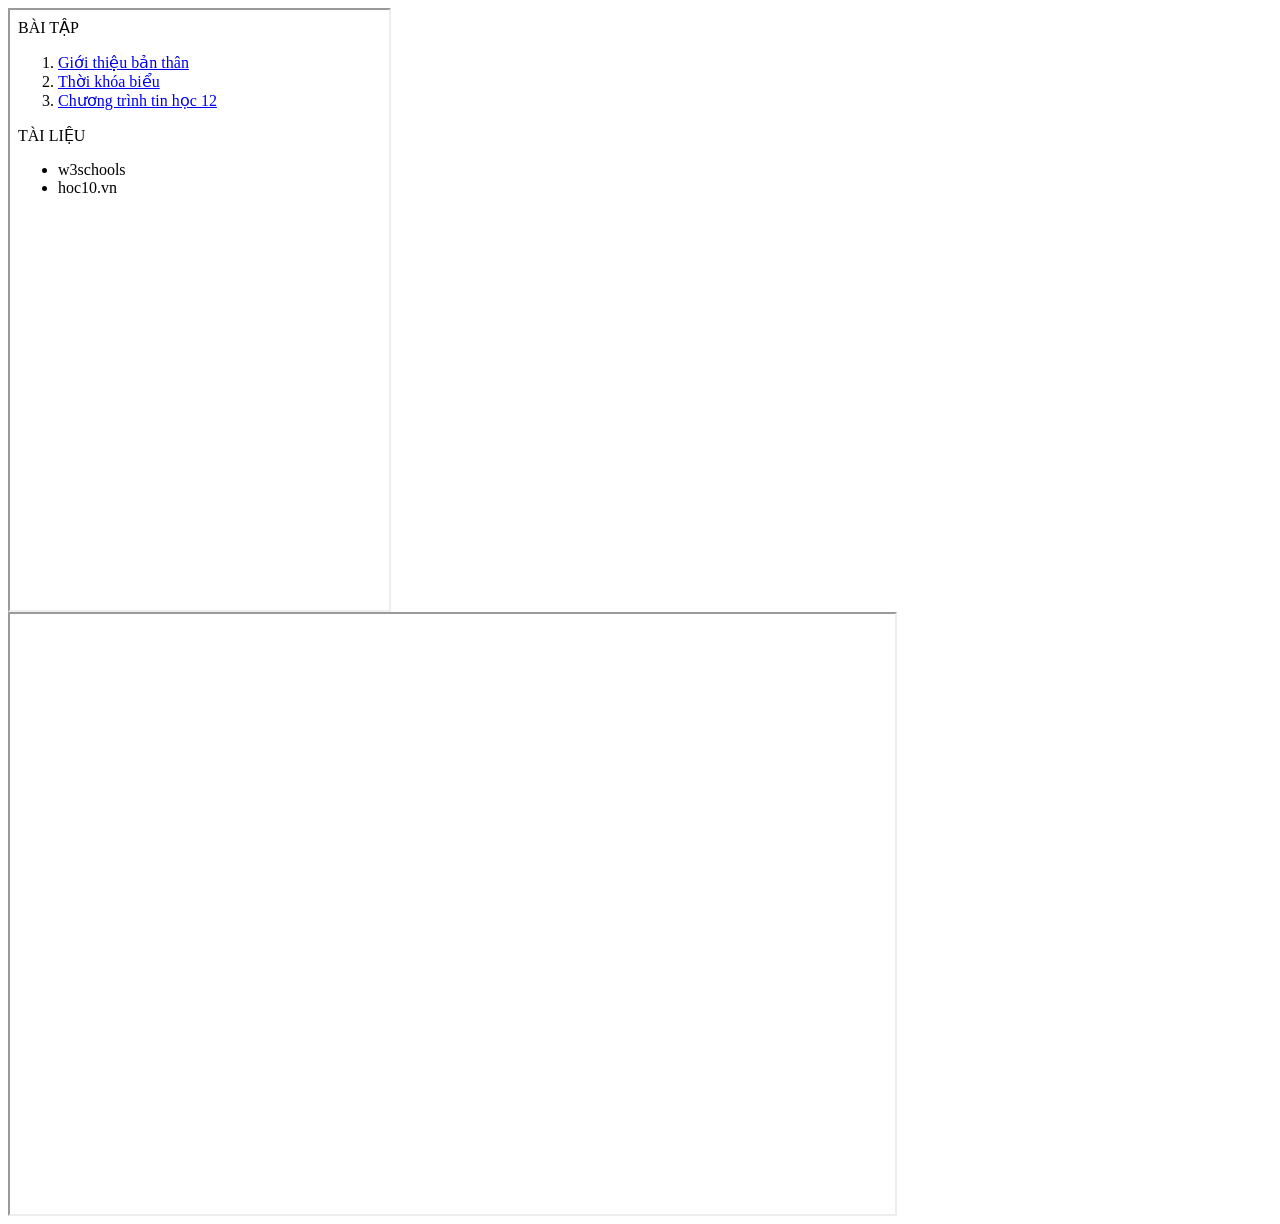
<file: Index.html>
<html>
  <head>
    <meta charset="utf-8"
      
  </head>
  <body>
    <iframe src="list.html" width="30%" height="600"> </iframe>
    <iframe name="noidung" width="70%" height="600"> </iframe>
  </body>
</html>
</file>
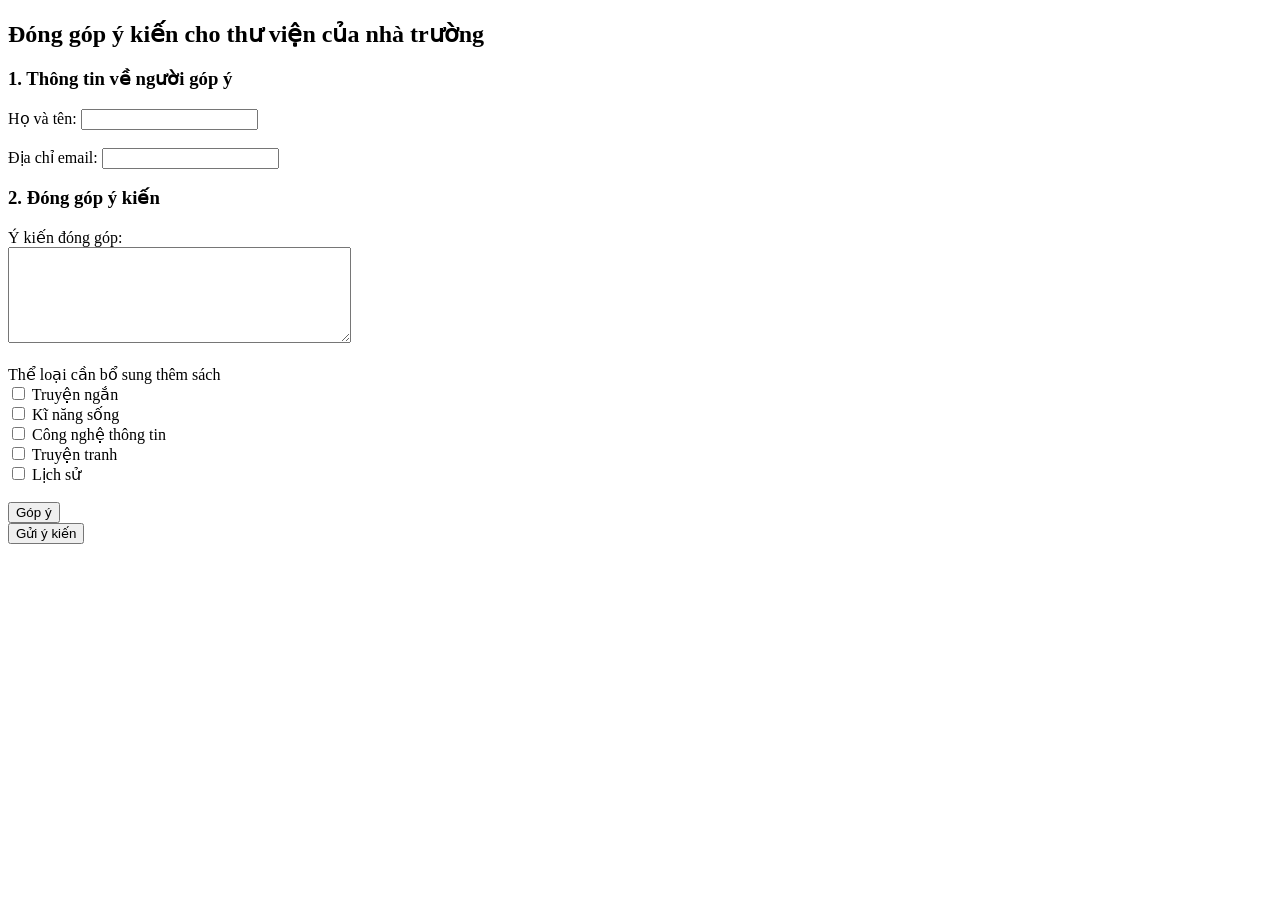
<file: Bai 7-NV1.html>
<!DOCTYPE html>
<html lang="vi">
<head>
    <meta charset="UTF-8">
    <title>Thực hành tạo biểu mẫu</title>
</head>
<body>
    <h2>Đóng góp ý kiến cho thư viện của nhà trường</h2>
    <form>
        <h3>1. Thông tin về người góp ý</h3>
        <label>Họ và tên: </label>
        <input type="text" name="txtTen"><br></br>
        <label>Địa chỉ email: </label>
        <input type="text" name="txtEmail"><br>
        <h3>2. Đóng góp ý kiến</h3>
        <label>Ý kiến đóng góp:</label><br>
        <textarea name="txtComment" rows="6" cols="40"></textarea>
        <br></br>
           <label>Thể loại cần bổ sung thêm sách</label><br>
        <input type="checkbox" name="chkTruyenNgan"> Truyện ngắn <br>
        <input type="checkbox" name="chkKiNang"> Kĩ năng sống <br>
        <input type="checkbox" name="chkCNTT"> Công nghệ thông tin <br>
        <input type="checkbox" name="chkTruyenTranh"> Truyện tranh <br>
        <input type="checkbox" name="chkLichSu"> Lịch sử <br>

        <br>
        <input type="submit" name="cmd" value="Góp ý">
    </form>
        <input type="submit" value="Gửi ý kiến">
    </form>
</body>
</html>
</file>
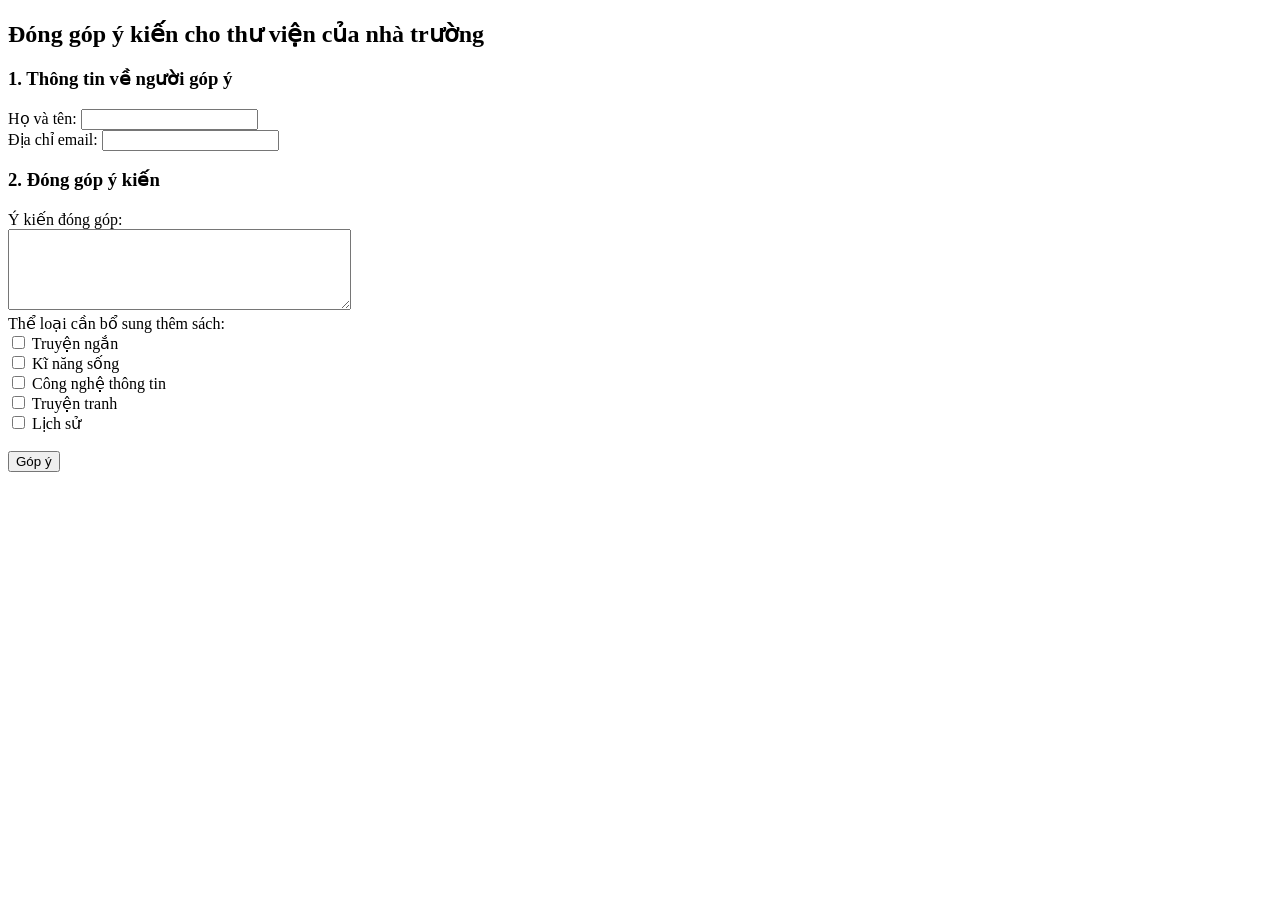
<file: Bai7-NV1.html>
<!DOCTYPE html>
<html lang="vi">
<head>
    <meta charset="UTF-8">
    <title>Góp ý thư viện</title>
</head>
<body>

    <h2>Đóng góp ý kiến cho thư viện của nhà trường</h2>

    <form onsubmit="return hienThiPhanHoi()">
        <h3>1. Thông tin về người góp ý</h3>
        Họ và tên: <input type="text"><br>
        Địa chỉ email: <input type="email"><br>

        <h3>2. Đóng góp ý kiến</h3>
        Ý kiến đóng góp:<br>
        <textarea rows="5" cols="40"></textarea><br>

        Thể loại cần bổ sung thêm sách:<br>
        <input type="checkbox"> Truyện ngắn <br>
        <input type="checkbox"> Kĩ năng sống <br>
        <input type="checkbox"> Công nghệ thông tin <br>
        <input type="checkbox"> Truyện tranh <br>
        <input type="checkbox"> Lịch sử <br><br>

        <input type="submit" value="Góp ý">
    </form>

    <div id="phanHoi" style="display:none; margin-top:20px;">
        <h2>Cảm ơn bạn đã góp ý kiến</h2>
        <p>
            Chúng tôi xin ghi nhận ý kiến của bạn và sẽ cải tiến, nâng cao
            chất lượng phục vụ hơn nữa trong thời gian sắp tới.
        </p>

        <button onclick="quayLai()">Quay lại</button>
    </div>

    <script>
        function hienThiPhanHoi() {
            document.querySelector("form").style.display = "none";
            document.getElementById("phanHoi").style.display = "block";
            return false;
        }

        function quayLai() {
            document.querySelector("form").style.display = "block";
            document.getElementById("phanHoi").style.display = "none";
        }
    </script>

</body>
</html>
</file>
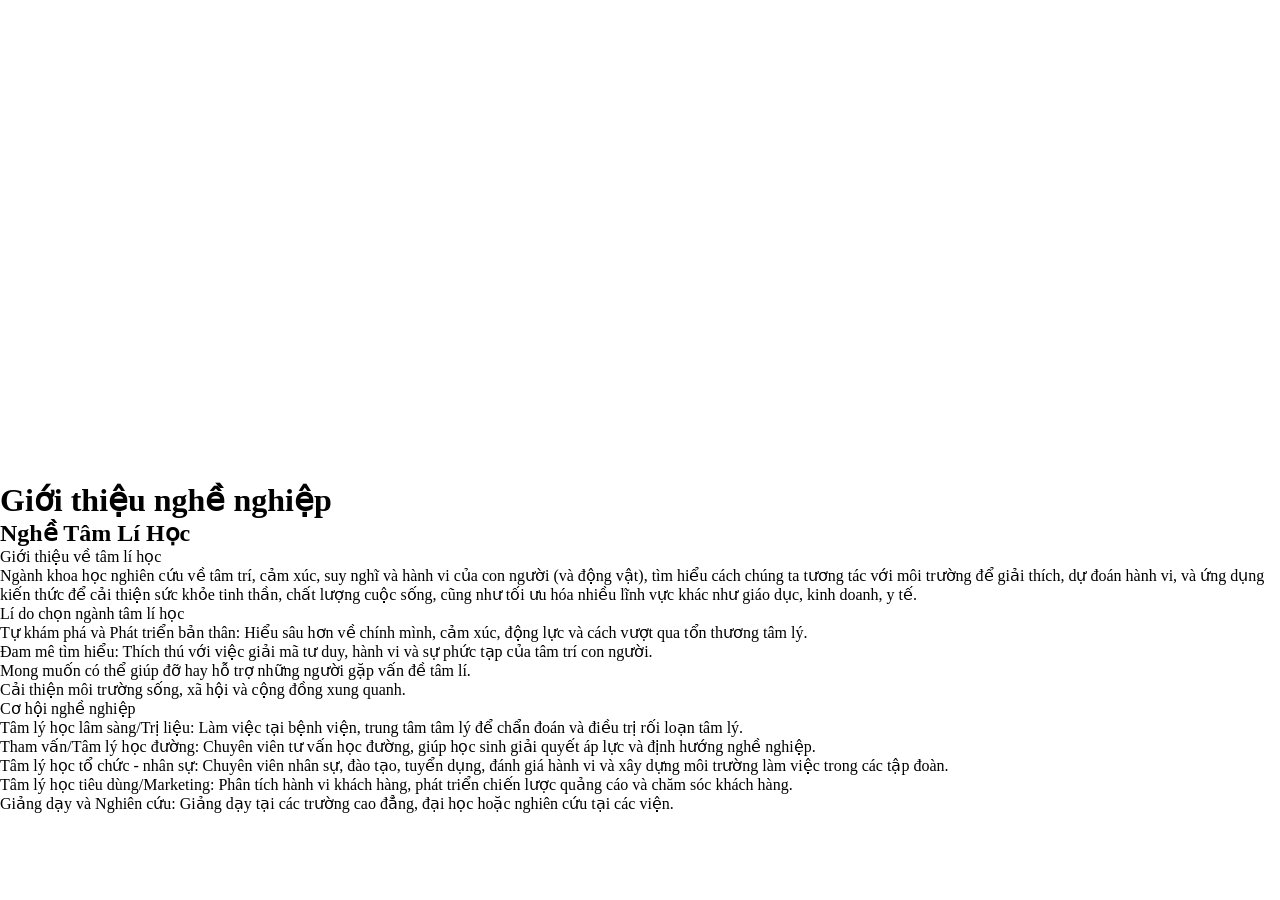
<file: Gioithieunghenghiep.html>
<html>
 <head>
  <meta charser ="utf-8">
  <link rel ="stylesheet" href = "style.css">
 </head>
 <body> <iframe <iframe width="855" height="481" src="https://www.youtube.com/embed/kmP4_mWHXfE" 
         title="[VIE] S01C1 - Intro to Psychology | Giới thiệu về tâm lý học" frameborder="0" 
         allow="accelerometer; autoplay; clipboard-write; encrypted-media; gyroscope; picture-in-picture; web-share" 
         referrerpolicy="strict-origin-when-cross-origin" allowfullscreen></iframe>
    <h1> Giới thiệu nghề nghiệp </h1>
    <h2> Nghề Tâm Lí Học </h2>
    <ol type ="1" class ="f1">
      <li> Giới thiệu về tâm lí học
         <ul class ="f2">
        Ngành khoa học nghiên cứu về tâm trí, cảm xúc, suy nghĩ và hành vi của con người (và động vật), tìm hiểu cách chúng ta tương tác với môi trường để giải thích, dự đoán hành vi, và ứng dụng kiến thức để cải thiện sức khỏe tinh thần, chất lượng cuộc sống, cũng như tối ưu hóa nhiều lĩnh vực khác như giáo dục, kinh doanh, y tế.
           
         </ul>
       </li>
       <li> Lí do chọn ngành tâm lí học
         <ul class ="f2">
          <li>Tự khám phá và Phát triển bản thân: Hiểu sâu hơn về chính mình, cảm xúc, động lực và cách vượt qua tổn thương tâm lý.</li>
          <li>Đam mê tìm hiểu: Thích thú với việc giải mã tư duy, hành vi và sự phức tạp của tâm trí con người.</li>
          <li>Mong muốn có thể giúp đỡ hay hỗ trợ những người gặp vấn đề tâm lí.</li>
          <li>Cải thiện môi trường sống, xã hội và cộng đồng xung quanh.</li>
         </ul>
       </li>
        <li> Cơ hội nghề nghiệp 
          <ul class ="f2">
         <li>Tâm lý học lâm sàng/Trị liệu: Làm việc tại bệnh viện, trung tâm tâm lý để chẩn đoán và điều trị rối loạn tâm lý.</li>
         <li>Tham vấn/Tâm lý học đường: Chuyên viên tư vấn học đường, giúp học sinh giải quyết áp lực và định hướng nghề nghiệp.</li>
         <li>Tâm lý học tổ chức - nhân sự: Chuyên viên nhân sự, đào tạo, tuyển dụng, đánh giá hành vi và xây dựng môi trường làm việc trong các tập đoàn.</li>
         <li>Tâm lý học tiêu dùng/Marketing: Phân tích hành vi khách hàng, phát triển chiến lược quảng cáo và chăm sóc khách hàng.</li>
         <li>Giảng dạy và Nghiên cứu: Giảng dạy tại các trường cao đẳng, đại học hoặc nghiên cứu tại các viện.</li>
          </ul>
        </li>
</file>
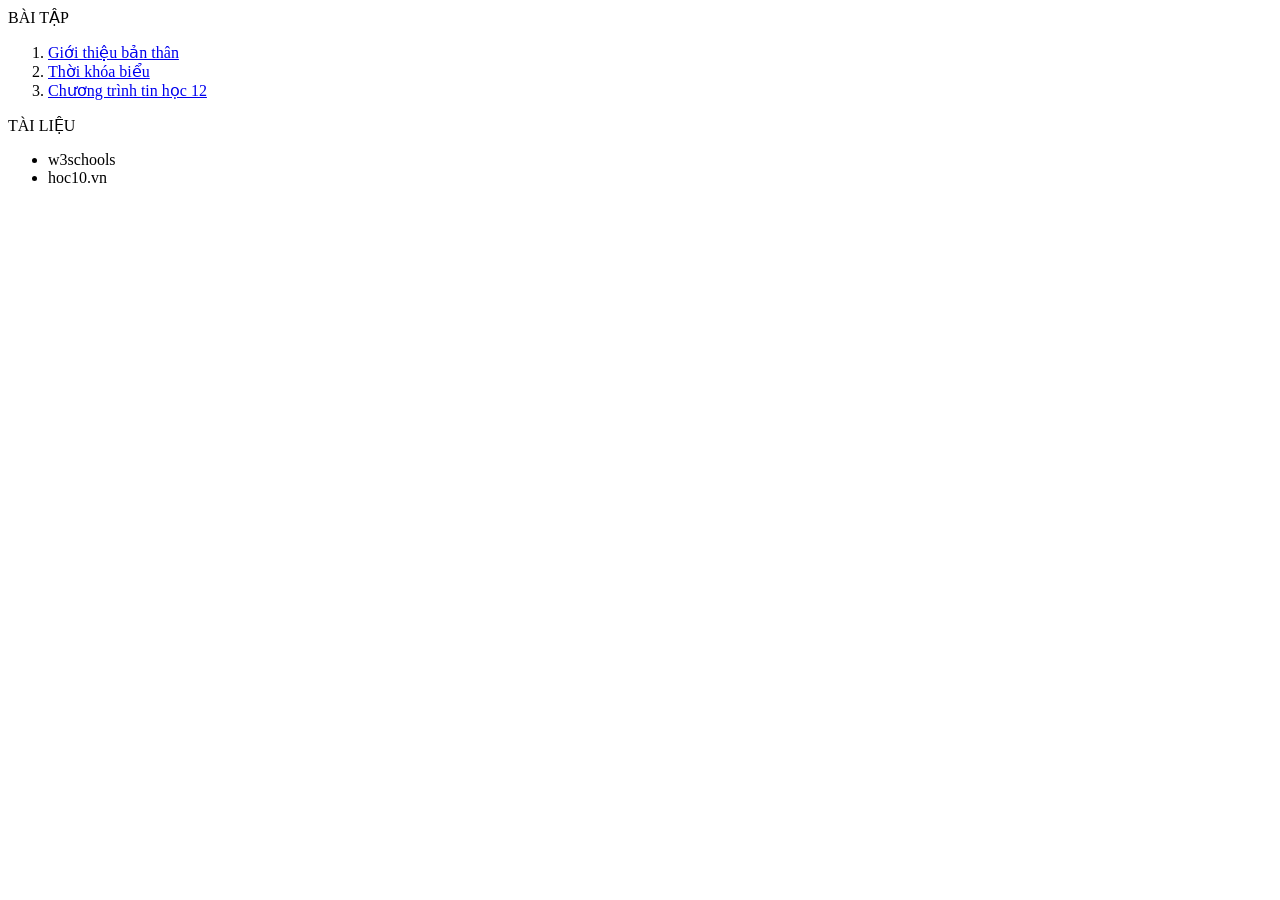
<file: list.html>
<html>
  <head>
    <meta charset = "utf-8">
  </head>
  <body>
    BÀI TẬP
    <ol>
      <li> <a href="Contents/Gioithieu.html" target="noidung"> Giới thiệu bản thân </a> </li>
      <li> <a href="Contents/TKB.html"  target="noidung"> Thời khóa biểu </a> </li>
      <li> <a href="Contents/tinhoc12.html" target="noidung"> Chương trình tin học 12 </a> </li>
    </ol>
    TÀI LIỆU
    <ul>
      <li> w3schools </li>
      <li> hoc10.vn </li>
    </ul>
  </body>    
</html>
</file>
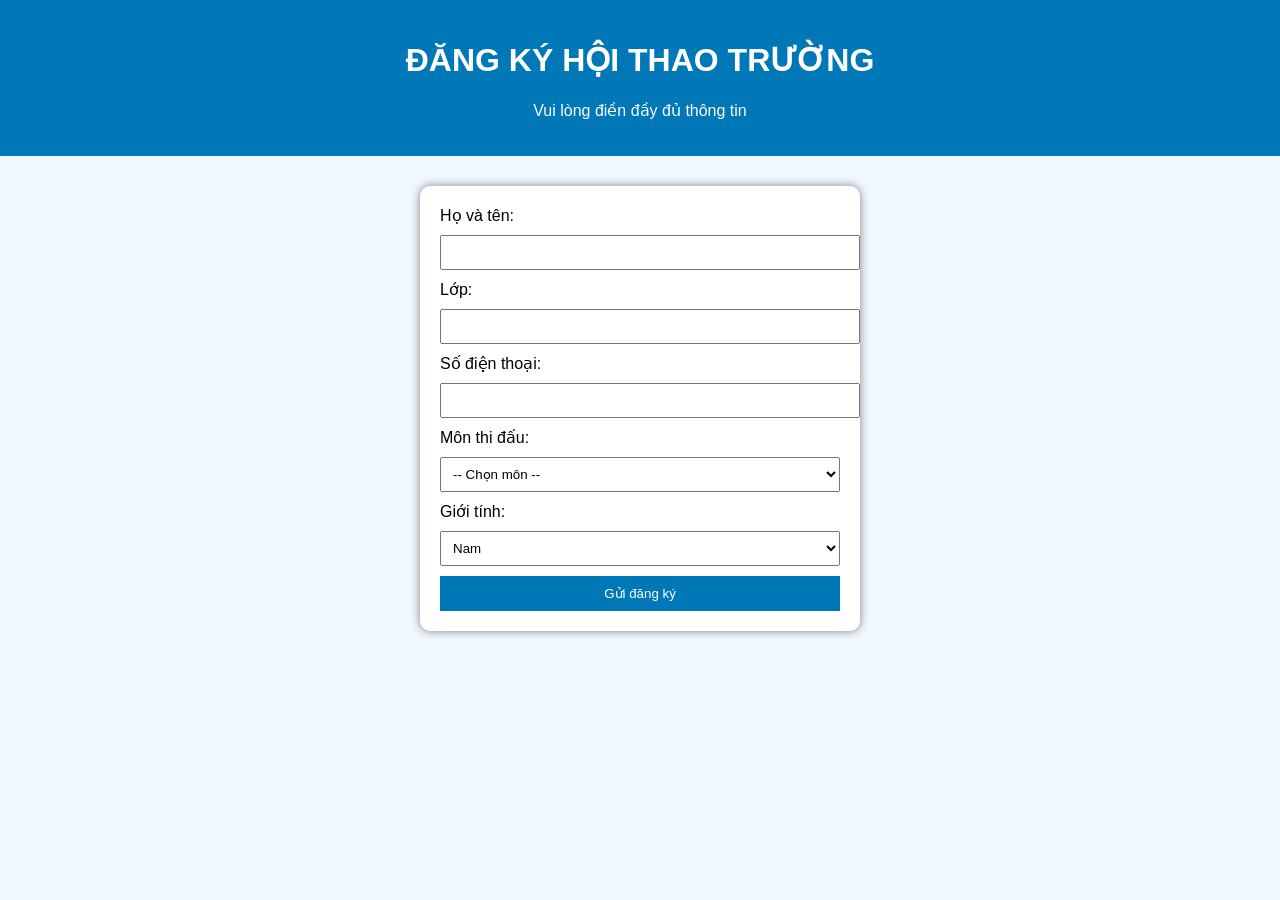
<file: contents/dangkyhoithao.html>
<!DOCTYPE html>
<html lang="vi">
<head>
    <meta charset="UTF-8">
    <title>Đăng Ký Hội Thao</title>
    <style>
        body {
            font-family: Arial;
            background: #f0f8ff;
            margin: 0;
        }

        header {
            background: #0077b6;
            color: white;
            text-align: center;
            padding: 20px;
        }

        .container {
            width: 400px;
            margin: 30px auto;
            background: white;
            padding: 20px;
            border-radius: 10px;
            box-shadow: 0 0 10px gray;
        }

        input, select {
            width: 100%;
            padding: 8px;
            margin: 10px 0;
        }

        button {
            background: #0077b6;
            color: white;
            padding: 10px;
            border: none;
            width: 100%;
            cursor: pointer;
        }

        button:hover {
            background: #023e8a;
        }

        #thankYou {
            display: none;
            text-align: center;
        }
    </style>
</head>

<body>

<header>
    <h1>ĐĂNG KÝ HỘI THAO TRƯỜNG</h1>
    <p>Vui lòng điền đầy đủ thông tin</p>
</header>

<div class="container" id="formSection">
    <form onsubmit="return submitForm()">
        <label>Họ và tên:</label>
        <input type="text" required>

        <label>Lớp:</label>
        <input type="text" required>

        <label>Số điện thoại:</label>
        <input type="tel" required>

        <label>Môn thi đấu:</label>
        <select required>
            <option value="">-- Chọn môn --</option>
            <option>Bóng đá</option>
            <option>Bóng chuyền</option>
            <option>Cầu lông</option>
            <option>Chạy bộ</option>
        </select>

        <label>Giới tính:</label>
        <select required>
            <option>Nam</option>
            <option>Nữ</option>
        </select>

        <button type="submit">Gửi đăng ký</button>
    </form>
</div>

<div class="container" id="thankYou">
    <h1>🎉 Đăng ký thành công!</h1>
    <p>Cảm ơn bạn đã tham gia hội thao.</p>
    <button onclick="goBack()">Quay lại</button>
</div>

<script>
function submitForm() {
    document.getElementById("formSection").style.display = "none";
    document.getElementById("thankYou").style.display = "block";
    return false;
}

function goBack() {
    document.getElementById("formSection").style.display = "block";
    document.getElementById("thankYou").style.display = "none";
}
</script>

</body>
</html>
</file>
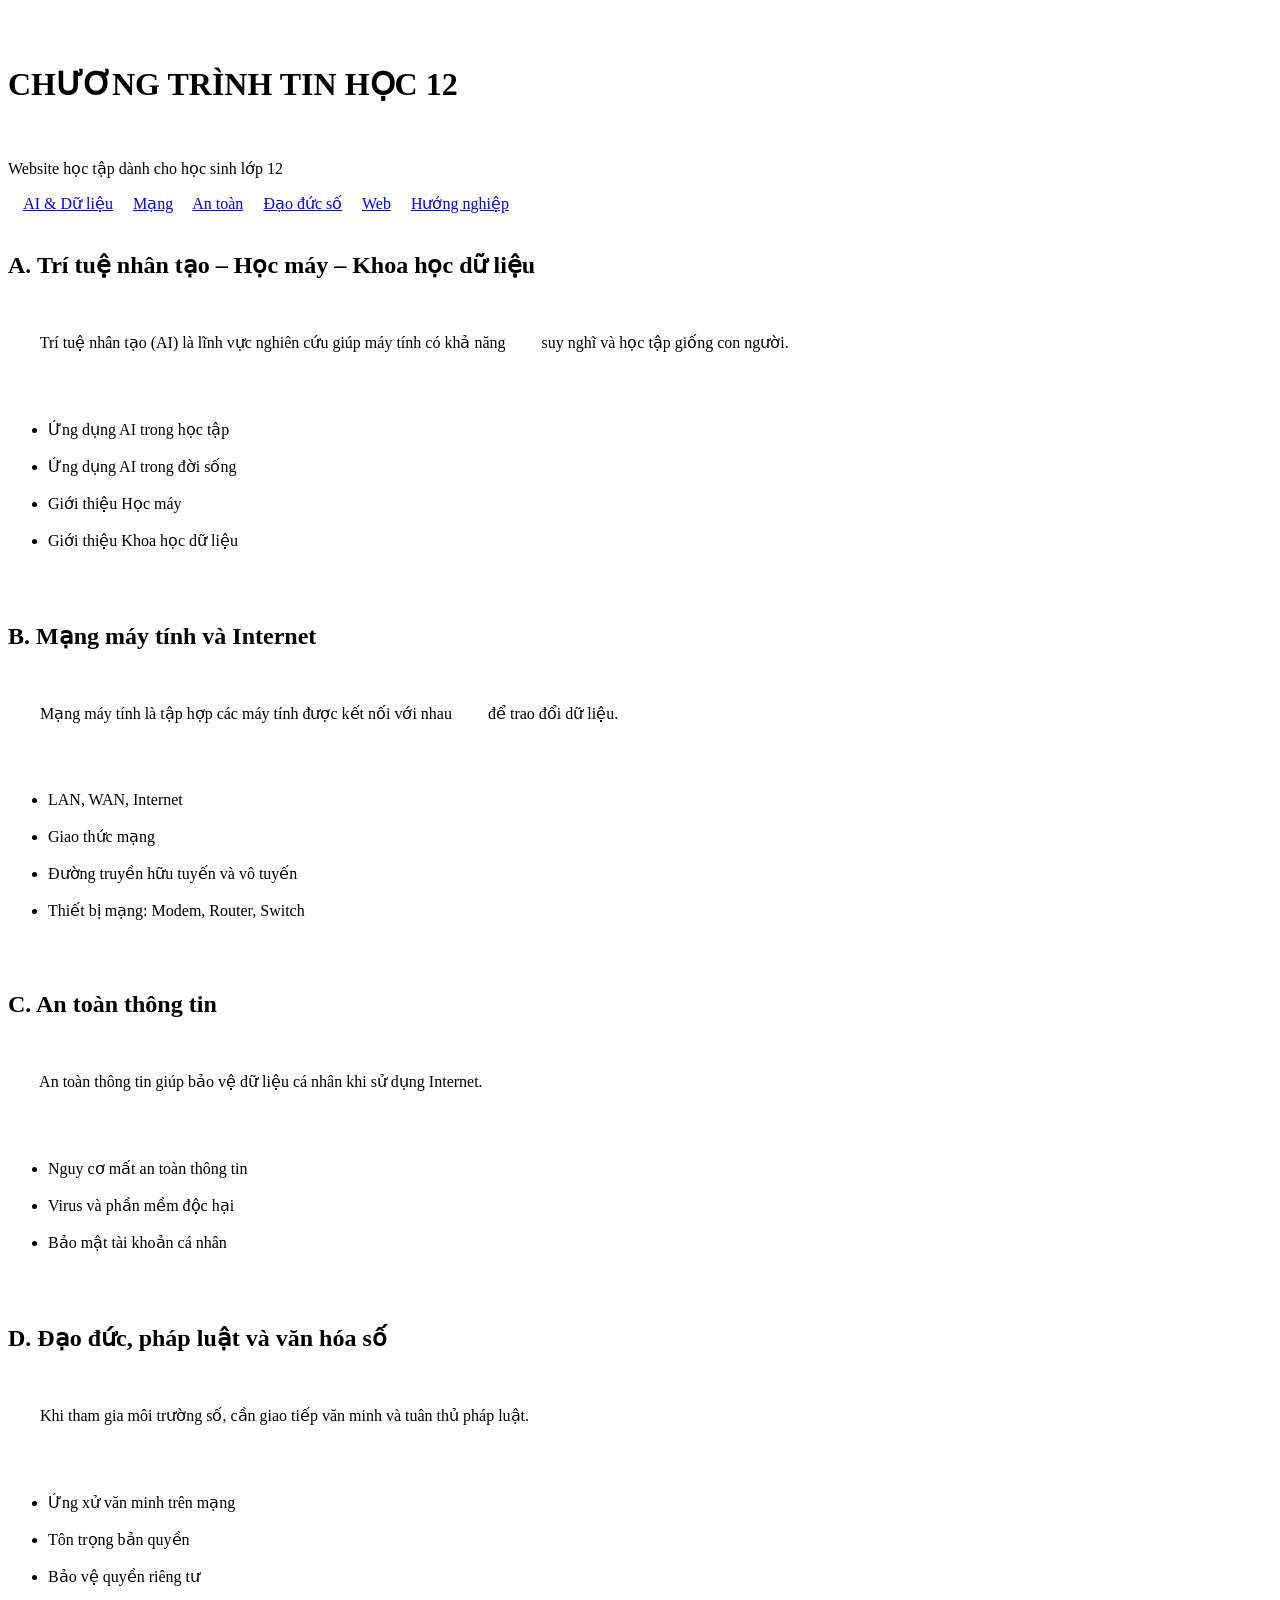
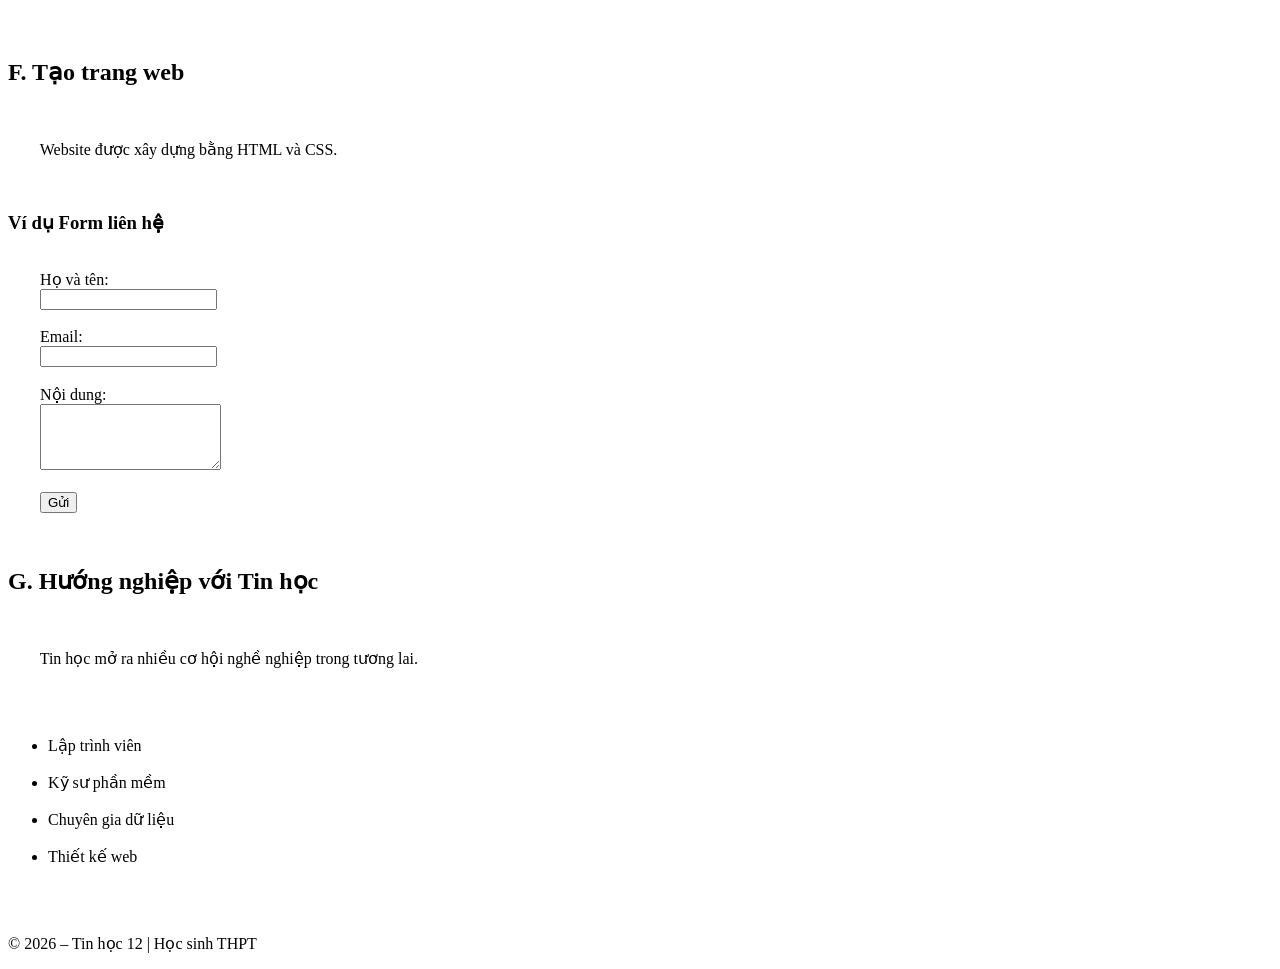
<file: contents/tinhoc12.html>
<html lang="vi">
<head>
    <meta charset="UTF-8">
    <title>Tin học 12</title>
    <link rel="stylesheet" href="https://github.com/qkhanh19/katherinahtml/blob/main/style.css">
</head>
<body>

<header>
    <h1>CHƯƠNG TRÌNH TIN HỌC 12</h1>
    <p>Website học tập dành cho học sinh lớp 12</p>
</header>

<nav>
    <a href="#A">AI & Dữ liệu</a>
    <a href="#B">Mạng</a>
    <a href="#C">An toàn</a>
    <a href="#D">Đạo đức số</a>
    <a href="#F">Web</a>
    <a href="#G">Hướng nghiệp</a>
</nav>

<main>

<section id="A">
    <h2>A. Trí tuệ nhân tạo – Học máy – Khoa học dữ liệu</h2>
    <p>
        Trí tuệ nhân tạo (AI) là lĩnh vực nghiên cứu giúp máy tính có khả năng
        suy nghĩ và học tập giống con người.
    </p>
    <ul>
        <li>Ứng dụng AI trong học tập</li>
        <li>Ứng dụng AI trong đời sống</li>
        <li>Giới thiệu Học máy</li>
        <li>Giới thiệu Khoa học dữ liệu</li>
    </ul>
</section>

<section id="B">
    <h2>B. Mạng máy tính và Internet</h2>
    <p>
        Mạng máy tính là tập hợp các máy tính được kết nối với nhau
        để trao đổi dữ liệu.
    </p>
    <ul>
        <li>LAN, WAN, Internet</li>
        <li>Giao thức mạng</li>
        <li>Đường truyền hữu tuyến và vô tuyến</li>
        <li>Thiết bị mạng: Modem, Router, Switch</li>
    </ul>
</section>

<section id="C">
    <h2>C. An toàn thông tin</h2>
    <p>
        An toàn thông tin giúp bảo vệ dữ liệu cá nhân khi sử dụng Internet.
    </p>
    <ul>
        <li>Nguy cơ mất an toàn thông tin</li>
        <li>Virus và phần mềm độc hại</li>
        <li>Bảo mật tài khoản cá nhân</li>
    </ul>
</section>

<section id="D">
    <h2>D. Đạo đức, pháp luật và văn hóa số</h2>
    <p>
        Khi tham gia môi trường số, cần giao tiếp văn minh và tuân thủ pháp luật.
    </p>
    <ul>
        <li>Ứng xử văn minh trên mạng</li>
        <li>Tôn trọng bản quyền</li>
        <li>Bảo vệ quyền riêng tư</li>
    </ul>
</section>

<section id="F">
    <h2>F. Tạo trang web</h2>
    <p>
        Website được xây dựng bằng HTML và CSS.
    </p>

    <h3>Ví dụ Form liên hệ</h3>
    <form>
        <label>Họ và tên:</label><br>
        <input type="text"><br><br>

        <label>Email:</label><br>
        <input type="email"><br><br>

        <label>Nội dung:</label><br>
        <textarea rows="4"></textarea><br><br>

        <button type="submit">Gửi</button>
    </form>
</section>

<section id="G">
    <h2>G. Hướng nghiệp với Tin học</h2>
    <p>
        Tin học mở ra nhiều cơ hội nghề nghiệp trong tương lai.
    </p>
    <ul>
        <li>Lập trình viên</li>
        <li>Kỹ sư phần mềm</li>
        <li>Chuyên gia dữ liệu</li>
        <li>Thiết kế web</li>
    </ul>
</section>

</main>

<footer>
    <p>© 2026 – Tin học 12 | Học sinh THPT</p>
</footer>

</body>
</html>
</file>
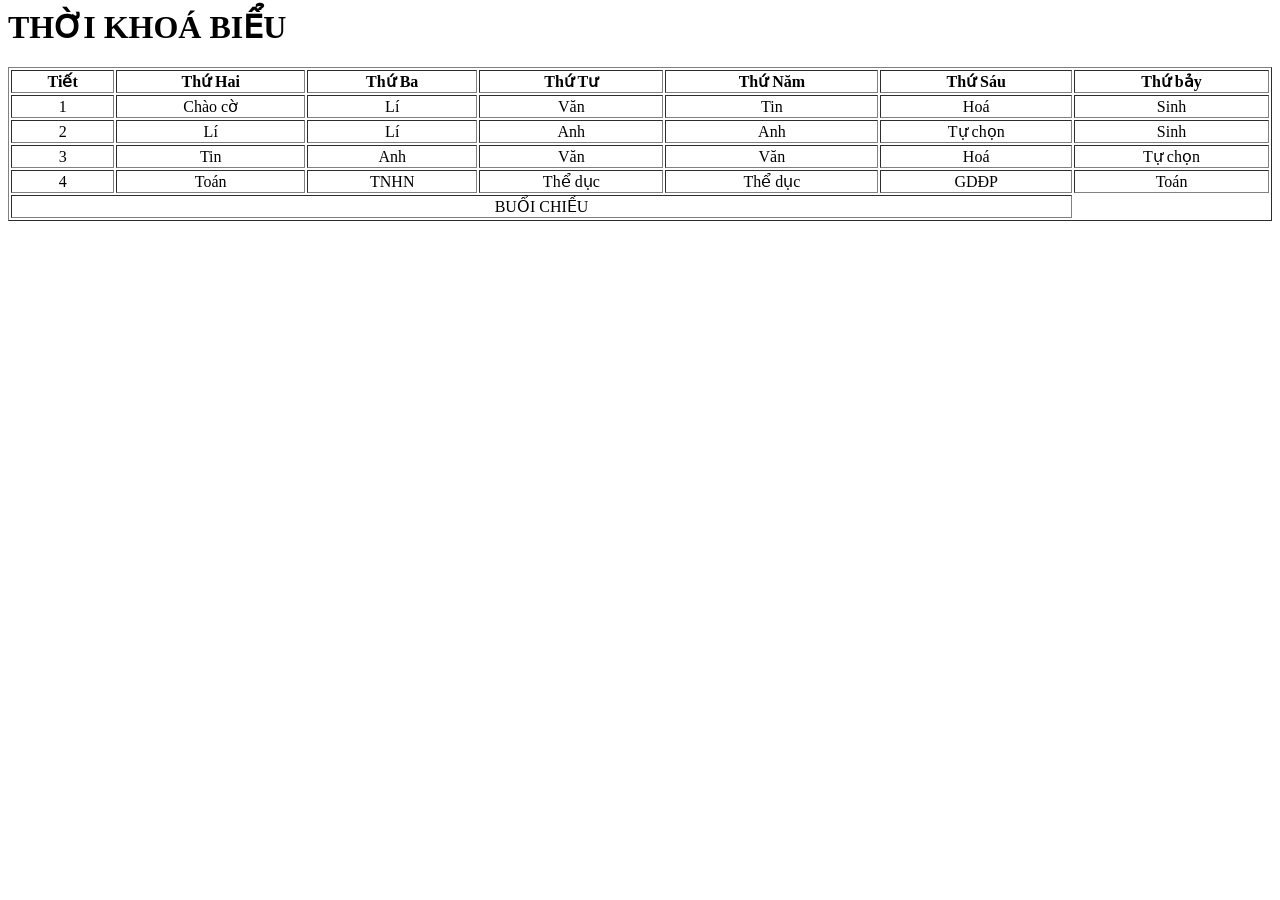
<file: contents/TKB.html>
<html>
  <head>
    <meta charset = "utf-8">
    <style>
      td {text-align:center;}
    </style>
  </head>
  <body>
    <h1> THỜI KHOÁ BIỂU </h1>
    <table border="1"width="100%">
      <tr>
        <th> Tiết</th> 
        <th>Thứ Hai</th>
        <th> Thứ Ba</th>
        <th> Thứ Tư </th>
        <th> Thứ Năm </th>
        <th> Thứ Sáu </th>
        <th> Thứ bảy </th>
      </tr>
      <tr>
        <td> 1 </td>
        <td> Chào cờ </td>
        <td> Lí </td>
        <td> Văn </td>
        <td> Tin  </td>
        <td> Hoá </td>
        <td> Sinh </td>
        
      </tr>
      <tr>
        <td> 2 </td>
        <td> Lí </td>
        <td> Lí </td>
        <td> Anh </td>
        <td> Anh </td>
        <td> Tự chọn </td>
        <td> Sinh</td>
      </tr>

      <tr>
        <td> 3 </td>
        <td> Tin </td>
        <td> Anh </td>
        <td> Văn </td>
        <td> Văn </td>
        <td> Hoá </td>
        <td> Tự chọn </td>
      </tr>
      <tr>
        <td> 4 </td>
        <td> Toán </td>
        <td> TNHN </td>
        <td> Thể dục </td>
        <td> Thể dục </td>
        <td> GDĐP </td>
        <td> Toán </td>
        
      </tr>
      <tr>
        <td colspan="6"> BUỔI CHIỀU </td>
      </tr>
    </table>
  </body>
</html>
</file>
<file: style.css>
* {
    margin: 0;
    padding: 0;
    box-sizing: border-box;
}


html, body {
    height: 100%;
    overflow: hidden; 
}

.container {
    display: flex;
    flex-direction: column; 
    height: 100vh; 
}


.header {
    flex: 0 0 auto; 
    width: 100%;
    background-color: lightgray;
}

.header img {
    width: 100%;
    height: auto;
    display: block;
}


.menu {
    flex: 0 0 auto; 
    background-color: #2c3e50; 
    display: flex;
    align-items: center;
    padding-left: 20px;
}

.menu a {
    padding: 15px 20px;
    color: white;
    text-decoration: none;
    font-family: Arial;
    font-size: 14px;
}

.menu a:hover {
    background-color: #1a252f;
}


.content {
    flex: 1 1 auto; 
    display: flex;
    background-color: white;
}


.content iframe {
    width: 100%;
    height: 100%;
    border: none;
}


.footer {
    flex: 0 0 auto;
    background-color: #2c3e50;
    color: white;
    text-align: center;
    padding: 10px 0;
    font-family: Arial;
    font-size: 13px;
}
/* 1. Chỉnh lại khung Header để hiện đầy đủ nội dung */
.header {
    width: 100%;
    height: auto;          /* Để chiều cao tự động theo ảnh, không bị cắt nửa */
    max-height: 280px;     /* Giới hạn tối đa để không quá to trên máy tính */
    overflow: hidden;
    background-color: #001a33; 
    display: block;
}

/* 2. Ép ảnh hiển thị trọn vẹn nhất có thể */
.Banner-png {
    width: 100%;
    height: auto;          /* Giữ đúng tỷ lệ gốc của ảnh */
    display: block;
    
    /* Nếu bạn muốn dùng chiều cao cố định mà không mất chữ, 
       hãy dùng 'contain' thay vì 'cover' */
    object-fit: contain;   
    background-color: #001a33; /* Màu nền bù vào nếu ảnh không khít khung */
}

/* 3. Một mẹo nhỏ cho thiết bị di động (như ảnh điện thoại bạn gửi) */
@media (max-width: 768px) {
    .header {
        max-height: 150px; /* Trên điện thoại thì để nhỏ lại cho vừa màn hình */
    }
}
</file>
